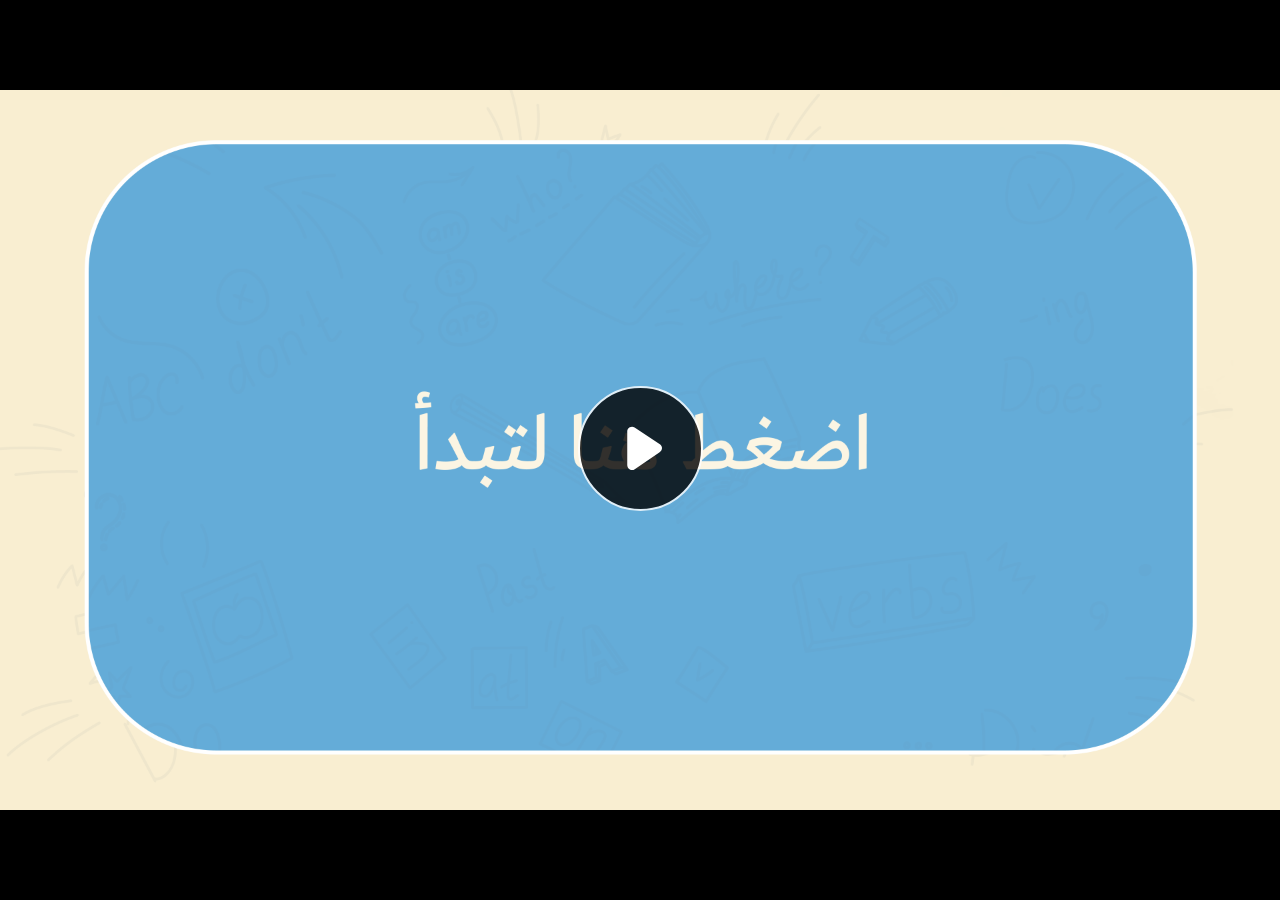
<file: index.html>
﻿<!doctype html>
<html lang="en-US">
<head>
  <meta charset="utf-8">
  <!-- Created using Storyline 360 - http://www.articulate.com  -->
  <!-- version: 3.77.30587.0 -->
  <title>EG.G6.AR.SEM1.UB.T3.S1.1.Q1</title>
  <meta http-equiv="x-ua-compatible" content="IE=edge"/>
  <meta name="viewport" content="width=device-width,initial-scale=1,user-scalable=no,shrink-to-fit=no,minimal-ui"/>
  <meta name="apple-mobile-web-app-capable" content="yes"/>
  <style>
    html, body { height: 100%; padding: 0; margin: 0 }
    #app { height: 100%; width: 100%; }
  </style>

  <script>
    window.DS = {};
    window.globals = {
      DATA_PATH_BASE: '',
      HAS_FRAME: true,
      HAS_SLIDE: true,

      lmsPresent: false,
      tinCanPresent: false,
      cmi5Present: false,
      aoSupport: false,
      scale: 'noscale',
      captureRc: false,
      browserSize: 'optimal',
      bgColor: '#282828',
      features: 'AccessibleVideo,ConnectionMessages,DropIn1,DropIn2,FullScreenToggle,LayerPresentAsDialog,MultipleQuizTracking,PlayerSpeedControl,StreamingVideo,UpdatedThemeEditor,UseAudioElement,VideoSync',
      themeName: 'unified',
      preloaderColor: '#FFFFFF',
      suppressAnalytics: false,
      productChannel: 'stable',
      publishSource: 'storyline',
      aid: 'aid|91157bde-8065-478c-9d48-2e928d1617b8',
      cid: '8e42dd60-97c5-4734-adf3-7c6296ce435e',
      playerVersion: '3.77.30587.0',
      publishTimestamp: '2023-11-20T16:47:20.7818711Z',
      maxIosVideoElements: 10,
      connectionSettings: { message: 'You%20are%20offline.%20Trying%20to%20reconnect...', useDarkTheme: false, mode: 'disabled' },

      
      parseParams: function(qs) {
        if (window.globals.parsedParams != null) {
          return window.globals.parsedParams;
        }
        qs = (qs || window.location.search.substr(1)).split('+').join(' ');
        var params = {},
            tokens,
            re = /[?&]?([^=]+)=([^&]*)/g;

        while (tokens = re.exec(qs)) {
          params[decodeURIComponent(tokens[1]).trim()] =
            decodeURIComponent(tokens[2]).trim();
        }
        window.globals.parsedParams = params;
        return params;
      }

    };
  </script>
  <script>
    var isIe11 = ('ActiveXObject' in window || window.MSBlobBuilder != null)
      && window.msCrypto != null && !window.ActiveXObject;
    if (isIe11) {
      window.globals.unsupportedBrowser = true;
      document.write(atob('[base64]'));
    }
  </script>
  
  <script>window.THREE = { };</script>
  
</head>
<body style="background: #282828" class="cs-HTML theme-unified">
  <!-- 360 -->
  <script>!function(){var e,i=/iPhone/i,o=/iPod/i,n=/iPad/i,t=/\biOS-universal(?:.+)Mac\b/i,r=/\bAndroid(?:.+)Mobile\b/i,a=/Android/i,d=/(?:SD4930UR|\bSilk(?:.+)Mobile\b)/i,p=/Silk/i,l=/Windows Phone/i,u=/\bWindows(?:.+)ARM\b/i,b=/BlackBerry/i,s=/BB10/i,c=/Opera Mini/i,f=/\b(CriOS|Chrome)(?:.+)Mobile/i,h=/Mobile(?:.+)Firefox\b/i,v=function(e){return void 0!==e&&"MacIntel"===e.platform&&"number"==typeof e.maxTouchPoints&&e.maxTouchPoints>1&&"undefined"==typeof MSStream};e=function(e){var m={userAgent:"",platform:"",maxTouchPoints:0};e||"undefined"==typeof navigator?"string"==typeof e?m.userAgent=e:e&&e.userAgent&&(m={userAgent:e.userAgent,platform:e.platform,maxTouchPoints:e.maxTouchPoints||0}):m={userAgent:navigator.userAgent,platform:navigator.platform,maxTouchPoints:navigator.maxTouchPoints||0};var g=m.userAgent,y=g.split("[FBAN");void 0!==y[1]&&(g=y[0]),void 0!==(y=g.split("Twitter"))[1]&&(g=y[0]);var A=function(e){return function(i){return i.test(e)}}(g),w={apple:{phone:A(i)&&!A(l),ipod:A(o),tablet:!A(i)&&(A(n)||v(m))&&!A(l),universal:A(t),device:(A(i)||A(o)||A(n)||A(t)||v(m))&&!A(l)},amazon:{phone:A(d),tablet:!A(d)&&A(p),device:A(d)||A(p)},android:{phone:!A(l)&&A(d)||!A(l)&&A(r),tablet:!A(l)&&!A(d)&&!A(r)&&(A(p)||A(a)),device:!A(l)&&(A(d)||A(p)||A(r)||A(a))||A(/\bokhttp\b/i)},windows:{phone:A(l),tablet:A(u),device:A(l)||A(u)},other:{blackberry:A(b),blackberry10:A(s),opera:A(c),firefox:A(h),chrome:A(f),device:A(b)||A(s)||A(c)||A(h)||A(f)},any:!1,phone:!1,tablet:!1};return w.any=w.apple.device||w.android.device||w.windows.device||w.other.device,w.phone=w.apple.phone||w.android.phone||w.windows.phone,w.tablet=w.apple.tablet||w.android.tablet||w.windows.tablet,w}(),"object"==typeof exports&&"undefined"!=typeof module?module.exports=e:"function"==typeof define&&define.amd?define((function(){return e})):this.isMobile=e}();
    window.isMobile.apple.tablet = window.isMobile.apple.tablet ||
      (navigator.platform === 'MacIntel' && navigator.maxTouchPoints > 1);
    window.isMobile.apple.device = window.isMobile.apple.device || window.isMobile.apple.tablet;
    window.isMobile.tablet = window.isMobile.tablet || window.isMobile.apple.tablet;
    window.isMobile.any = window.isMobile.any || window.isMobile.apple.tablet;
  </script>

  <div id="focus-sink" tabindex="-1"></div>

  <div id="preso"></div>
  <script>
    (function() {

      var classTypes = [ 'desktop', 'mobile', 'phone', 'tablet' ];

      var addDeviceClasses = function(prefix, testObj) {
        var curr, i;
        for (i = 0; i < classTypes.length; i++) {
          curr = classTypes[i];
          if (testObj[curr]) {
            document.body.classList.add(prefix + curr);
          }
        }
      };

      var params = window.globals.parseParams(),
          isDevicePreview = params.devicepreview === '1',
          isPhoneOverride = params.deviceType === 'phone' || (isDevicePreview && params.phone == '1'),
          isTabletOverride = (params.deviceType === 'tablet' || isDevicePreview) && !isPhoneOverride,
          isMobileOverride = isPhoneOverride || isTabletOverride;

      var deviceView = {
        desktop: !window.isMobile.any && !isMobileOverride,
        mobile: window.isMobile.any || isMobileOverride,
        phone: isPhoneOverride || (window.isMobile.phone && !isTabletOverride),
        tablet: isTabletOverride || window.isMobile.tablet
      };

      window.globals.deviceView = deviceView;
      window.isMobile.desktop = !window.isMobile.any;
      window.isMobile.mobile = window.isMobile.any;

      addDeviceClasses('view-', deviceView);

    })();
  </script>
  
  <script src='story_content/user.js' type=text/javascript></script>
  <div class="slide-loader"></div>

  <script>
    var doc = document, loader = doc.body.querySelector('.slide-loader'); [ 1, 2, 3 ].forEach(function(n) { var d = doc.createElement('div'); d.style.backgroundColor = window.globals.preloaderColor; d.classList.add('mobile-loader-dot'); d.classList.add('dot' + n); loader.appendChild(d); });
  </script>

  <div class="mobile-load-title-overlay" style="display: none">
    <div class="mobile-load-title">EG.G6.AR.SEM1.UB.T3.S1.1.Q1</div>
  </div>

  <div class="mobile-chrome-warning"></div>

  
<style>
  .warn-connection-dialog {
    display: none;
    background: transparent;
    pointer-events: none;
    position: fixed;
    left: 0;
    top: 0;
    width: 100%;
    height: 100%;
    z-index: 999;
  }

  .warn-connection-content {
    border-radius: 4px;
    background: white;
    border: 1px solid #E7E7E7;
    color: #333333;
    box-shadow: 0 2px 4px rgba(0, 0, 0, 0.25);
    transition: all 150ms ease-out;
    position: absolute;
    white-space: nowrap;
  }

  .view-phone.is-landscape .warn-connection-content {
    left: 23px;
    bottom: 23px;
  }

  .view-tablet.is-landscape .warn-connection-content {
    left: 50%;
    top: 20px;
    transform: translateX(-50%);
  }

  .is-portrait .warn-connection-content {
    transform: translate(-50%, calc(-100% - 15px));
  }

  .warn-connection-content p {
    display: inline-block;
    margin: 0 8px 0 0;
    line-height: 33px;
    font-size: 11px;
  }

  .warn-connection-content svg {
    position: relative;
    vertical-align: middle;
    margin: 0 2px 2px 8px;
  }

  .view-desktop .warn-connection-content {
    left: 1.5em;
    bottom: 1.5em;
  }

  .view-desktop .warn-connection-content p {
    font-size: 1.1em;
  }

  .is-offline .warn-connection-dialog {
    display: block;
  }

  .is-offline .cs-panel * {
    pointer-events: none !important;
  }

  .is-offline .cs-panel {
    pointer-events: all !important;
  }

  .is-offline #nav-controls * {
    pointer-events: none !important;
  }

  .is-offline #nav-controls {
    pointer-events: all !important;
  }
</style>

<div class="warn-connection-dialog">
  <div class="warn-connection-content">
    <svg width="17" height="15" viewBox="0 0 17 15" xmlns="http://www.w3.org/2000/svg">
      <path fill="#8F0000" stroke="white" d="M16.07,12.98 L15.88,12.23 L9.51,1.21 C8.97,0.26,7.6,0.26,7.06,1.21 L0.69,12.23 C0.15,13.16,0.81,14.36,1.91,14.36 H14.65 C15.47,14.36,16.05,13.7,16.07,12.98 Z"/>
      <path fill="white" stroke="white" d="M8.58,5.5 C8.35,5.28,8.5,5.35,8.21,5.32 C8.09,5.35,7.97,5.49,7.96,5.67 C7.97,5.79,7.98,5.92,7.98,6.04 L7.98,6.04 C7.99,6.17,8,6.31,8.01,6.43 L8.01,6.44 C8.03,6.92,8.06,7.41,8.09,7.9 L8.09,7.9 C8.12,8.39,8.14,8.88,8.17,9.37 C8.17,9.39,8.18,9.42,8.2,9.44 C8.23,9.46,8.25,9.47,8.28,9.47 C8.31,9.47,8.34,9.46,8.35,9.44 C8.37,9.43,8.38,9.4,8.39,9.35 L8.39,9.34 C8.39,9.24,8.4,9.15,8.4,9.05 L8.4,9.05 C8.41,8.96,8.41,8.86,8.42,8.75 C8.43,8.44,8.45,8.12,8.47,7.81 L8.47,7.81 C8.49,7.49,8.51,7.18,8.53,6.87 C8.55,6.46,8.56,6.05,8.59,5.64 L8.6,5.62 C8.6,5.57,8.59,5.53,8.58,5.5 L8.21,5.32 Z"/>
      <circle fill="white" stroke="white" cx="8.3" cy="11.35" r="0.3"/>
    </svg>
    <p>You are offline. Trying to reconnect...</p>
  </div>
</div>

<script>
  (function() {
    window.DS.connection = {
      warningShown: false,
      assets: {},
      loadingAssetGroup: false,
      retryDelay: 500
    };

    var connectionSettings = window.globals.connectionSettings || {};

    // The `window.globals.features` variable must be set in `webpack.dev.config` when testing locally - it is not enough
    // to have it in the data - but it must be set there as well.
    var useConnectionMessages = window.AbortController != null &&
      window.location.protocol != 'file:' &&
      window.globals.features.indexOf('ConnectionMessages') != -1 &&
      connectionSettings.mode === 'normal';

    window.DS.connection.useConnectionMessages = useConnectionMessages

    var assetCount = 0;
    var checkLoadedId;


    if (useConnectionMessages && connectionSettings != null) {
      var contentEl = document.querySelector('.warn-connection-content');
      var messageEl = contentEl.querySelector('p')

      if (connectionSettings.useDarkTheme) {
        contentEl.style.borderColor = '#BABBBA';
        contentEl.style.backgroundColor = '#282828';
        contentEl.style.color = '#FFFFFF';
      }

      if (connectionSettings.message != null) {
        messageEl.textContent = window.decodeURIComponent(connectionSettings.message);
      }
    }

    function checkAssetsReady() {
      for (var i in DS.connection.assets) {
        if (!DS.connection.assets[i].success) {
          return false;
        }
      }
      return true;
    }

    function stopAssetGroup() {
      if (!useConnectionMessages) { return; }

      assetCount = 0;

      DS.connection.oldAssetGroup = DS.connection.assets;
      DS.connection.assets = {};
      DS.connection.loadingAssetGroup = false;
      clearInterval(checkLoadedId);
    }

    function startAssetGroup() {
      if (!useConnectionMessages) { return; }
      var ticks = 0;
      clearInterval(checkLoadedId);
      checkLoadedId = setInterval(function() {
        var loaded = 0;
        if (assetCount === 0 && loaded === 0) {
          clearInterval(checkLoadedId);
          return;
        }

        for (var i in DS.connection.assets) {
          if (DS.connection.assets[i].success) {
            loaded++;
          }
        }

        if (assetCount === loaded && checkAssetsReady()) {
          for (var i in DS.connection.assets) {
            if (DS.connection.assets[i].action) {
              DS.connection.assets[i].action();
            }
          }
          hideWarning();
          stopAssetGroup();
        }
      }, 100)
    }

    function requiredAsset(url, action, retry, type) {
      if (!useConnectionMessages) { return; }
      if (DS.connection.assets[url]) { return; }

      DS.connection.assets[url] = {
        success: false, action: action, retry: retry, type: type
      };
      assetCount = Object.keys(DS.connection.assets).length;
      if (!DS.connection.loadingAssetGroup) {
        startAssetGroup();
      }
      DS.connection.loadingAssetGroup = true;
    }

    function assetLoaded(url) {
      if (!useConnectionMessages) { return; }
      if (DS.connection.assets[url]) {
        DS.connection.assets[url].success = true;
      }
    }

    function assetFailed(url) {
      if (!useConnectionMessages) { return; }
      if (!DS.connection.assets[url]) {
        if (/\.js$/.test(url) && url.indexOf('transcripts') === -1) {
          setTimeout(function() {
            if (DS.connection.lastSlideLoaded != null) {
              DS.connection.lastSlideLoaded();
            }
          }, DS.connection.retryDelay);
        }
        return;
      }
      if (!DS.connection.warningShown) { showWarning(); }
      if (DS.connection.assets[url].retry) {
        setTimeout(function() {
          if (!DS.connection.assets[url].success) {
            DS.connection.assets[url].retry()
          }
        }, DS.connection.retryDelay);
      }
    }

    function hideWarning() {
      document.body.classList.remove('is-offline');
      DS.connection.warningShown = false;
    }
    DS.connection.hideWarning = hideWarning

    function showWarning(btn) {
      document.body.classList.add('is-offline')
      DS.connection.warningShown = true;
      updateWarningPosition();
    }

    function updateWarningPosition() {
      if (!DS.connection.warningShown) {
        return;
      }

      var isPortrait = document.body.classList.contains('is-portrait');
      var warningEl = document.querySelector('.warn-connection-content');

      if (isPortrait) {
        var slide = document.querySelector('.primary-slide');
        var slideRect = slide.getBoundingClientRect();

        warningEl.style.top = `${slideRect.top}px`
        warningEl.style.left = `${slideRect.left + slideRect.width / 2}px`
      } else {
        warningEl.style.top = null;
        warningEl.style.left = null;
      }

      window.requestAnimationFrame(updateWarningPosition);
    }

    // these will all be noops if the feature flag isn't set in
    // the data and `window.globals.features`
    DS.connection.requiredAsset = requiredAsset;
    DS.connection.assetLoaded = assetLoaded;
    DS.connection.assetFailed = assetFailed;
    DS.connection.stopAssetGroup = stopAssetGroup;
    DS.connection.startAssetGroup = startAssetGroup;
  })();
</script>


  <script>
    
    if (window.autoSpider && window.vInterfaceObject) {
      document.querySelector('.mobile-load-title-overlay').style.display = 'none';
    }
  </script>

  

  <link rel="stylesheet" href="html5/data/css/output.min.css" data-noprefix/>
</body>
<script src="html5/lib/scripts/bootstrapper.min.js"></script>
</html>
</file>
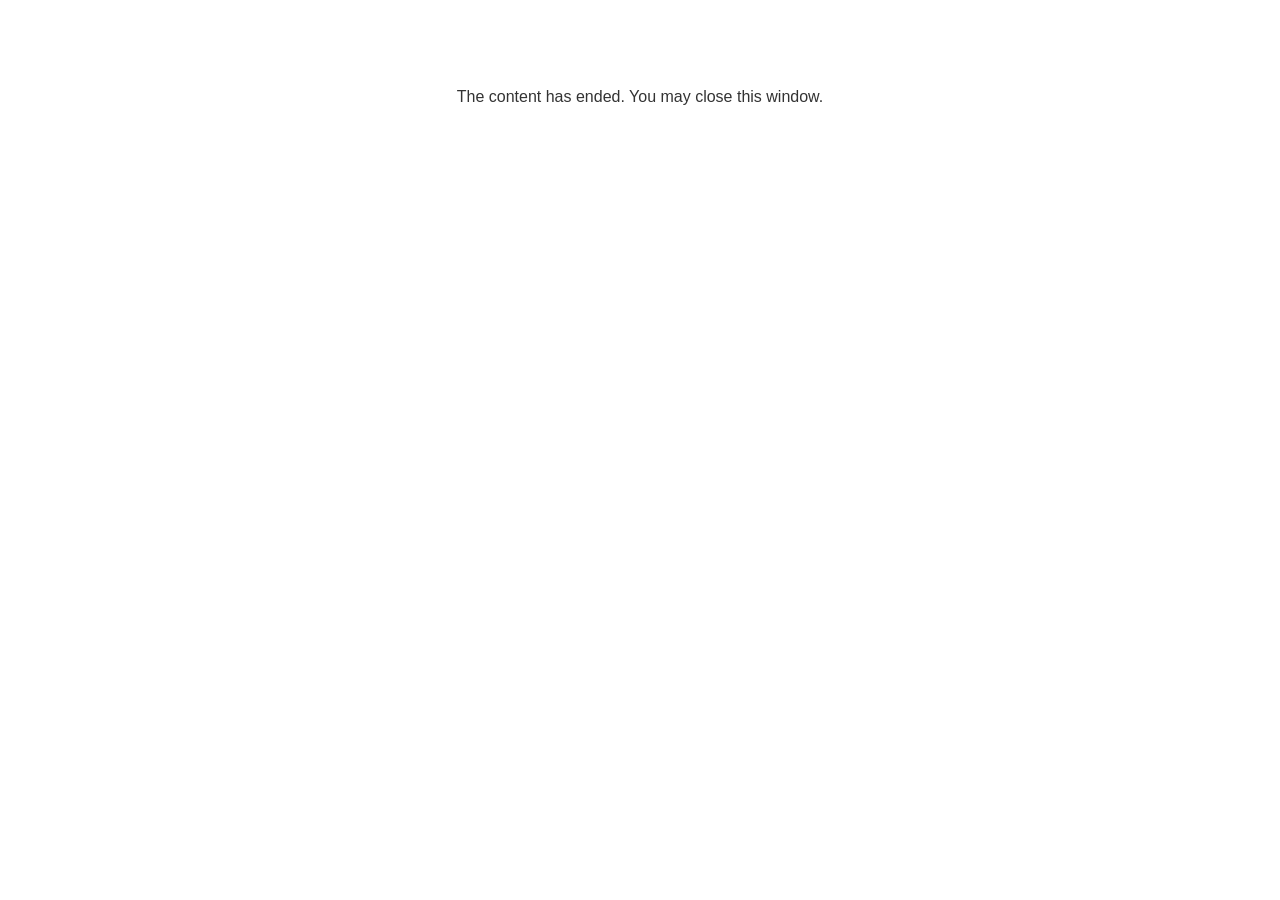
<file: lms/goodbye.html>
<!doctype html>
<html>
<body style="background-color: #ffffff;">

<p role="alert" style="color: #333333;font-family: Lato, articulate, tahoma, arial;font-size: medium;text-align: center;">
<br><br><br><br>
The content has ended. You may close this window.
</p>

</body>
</html>
</file>
<file: html5/data/css/output.min.css>
@font-face {
  font-family: 'LatoBold Charset1_ Bold48D315F4';
  src: url('[data-uri]');
  font-style: normal;
  font-weight: normal;
}
@font-face {
  font-family: 'Lato Charset1_ 6S5PjzXWC3956BC9';
  src: url('[data-uri]');
  font-style: normal;
  font-weight: normal;
}
@font-face {
  font-family: 'Dubai Medium Charset1_ 02DA54A9';
  src: url('[data-uri]');
  font-style: normal;
  font-weight: normal;
}
@font-face {
  font-family: 'DubaiBold Charset1_Bold8E177E0A';
  src: url('[data-uri]');
  font-style: normal;
  font-weight: normal;
}
@font-face {
  font-family: 'Dubai Charset1_ 5lUNVLrA2DBD2A7';
  src: url('[data-uri]');
  font-style: normal;
  font-weight: normal;
}
@font-face {
  font-family: 'Dubai Medium Charset0_v389EBE1D';
  src: url('[data-uri]');
  font-style: normal;
  font-weight: normal;
}
@font-face {
  font-family: 'Dubai Charset0_v8wz5Y8k741D6E07';
  src: url('[data-uri]');
  font-style: normal;
  font-weight: normal;
}
@font-face {
  font-family: 'DubaiBold Charset0_BoldD2773439';
  src: url('[data-uri]');
  font-style: normal;
  font-weight: normal;
}
.cs-HTML {
  background: rgba(40, 40, 40, 1);
}
.cs-npnxnanbnsnfns00001100101 .cs-infopanel  {
  box-shadow: 0 1px 0 rgba(0, 0, 0, 0);
  background: rgba(255, 255, 255, 1);
}
.cs-npnxnanbnsnfns00001100101 .cs-infopanel .cs-link {
  color: rgba(186, 187, 186, 1);
}
.cs-npnxnanbnsnfns00001100101 .cs-infopanel .cs-link:hover {
  color: rgba(255, 255, 255, 1);
}
.cs-npnxnanbnsnfns00001100101 .cs-infopanel .cs-name {
  color: rgba(68, 68, 68, 1);
}
.cs-npnxnanbnsnfns00001100101 .cs-infopanel .cs-title {
  color: rgba(153, 153, 153, 1);
}
.cs-npnxnanbnsnfns00001100101 .cs-infopanelpopup  {
  box-shadow: 0 1px 0 rgba(0, 0, 0, 0);
  background: rgba(0, 0, 0, 0);
}
.cs-npnxnanbnsnfns00001100101 .cs-infopanelpopup .cs-link {
  color: rgba(255, 0, 0, 1);
}
.cs-npnxnanbnsnfns00001100101 .cs-infopanelpopup .cs-link:hover {
  color: rgba(255, 255, 255, 1);
}
.cs-npnxnanbnsnfns00001100101 .cs-infopanelpopup .cs-name {
  color: rgba(255, 255, 255, 1);
}
.cs-npnxnanbnsnfns00001100101 .cs-infopanelpopup .cs-bio {
  color: rgba(186, 187, 186, 1);
}
.cs-npnxnanbnsnfns00001100101 .cs-timer  {
  color: rgba(186, 187, 186, 1);
}
.cs-npnxnanbnsnfns00001100101 .cs-duration stop:first-child {
  stop-color: rgba(60, 60, 60, 1);
}
.cs-npnxnanbnsnfns00001100101 .cs-duration stop:last-child {
  stop-color: rgba(60, 60, 60, 1);
}
.cs-npnxnanbnsnfns00001100101 .cs-elapsed stop:first-child {
  stop-color: rgba(254, 227, 71, 1);
}
.cs-npnxnanbnsnfns00001100101 .cs-elapsed stop:last-child {
  stop-color: rgba(254, 227, 71, 1);
}
.cs-npnxnanbnsnfns00001100101 .cs-timer .cs-pie .cs-innerstroke {
  stroke: rgba(199, 199, 199, 1);
}
.cs-npnxnanbnsnfns00001100101 .cs-timer .cs-pie .cs-innerborder {
  stroke: rgba(255, 255, 255, 1);
}
.cs-npnxnanbnsnfns00001100101 .cs-window  {
  box-shadow: 0 8px 5px rgba(0, 0, 0, 0.2);
  border-color: rgba(49, 99, 0, 0);
  background: rgba(33, 33, 33, 1);
  color: rgba(248, 248, 248, 1);
}
.cs-npnxnanbnsnfns00001100101 .cs-window .cs-diva {
  border-color: rgba(78, 78, 78, 1);
}
.cs-npnxnanbnsnfns00001100101 .cs-window .cs-divb {
  border-color: rgba(78, 78, 78, 0);
}
.cs-npnxnanbnsnfns00001100101 .cs-editor .cs-editor-slide {
  color: rgba(226, 226, 226, 1);
}
.cs-npnxnanbnsnfns00001100101 .cs-editor .cs-editor-html {
  color: rgba(186, 187, 186, 1);
}
.cs-npnxnanbnsnfns00001100101 .cs-editor .cs-editor-button {
  text-shadow: 0 1px 0 rgba(0, 0, 0, 0);
  color: rgba(255, 255, 255, 1);
  border-color: rgba(211, 211, 211, 1);
  background: rgba(34, 34, 34, 1);
}
.cs-npnxnanbnsnfns00001100101 .cs-editor .cs-editor-button:hover {
  background: rgba(68, 68, 68, 1);
}
.cs-npnxnanbnsnfns00001100101 .cs-editor .cs-editor-button:active {
  background: rgba(68, 68, 68, 1);
}
.cs-npnxnanbnsnfns00001100101 .cs-listitem  {
  color: rgba(186, 187, 186, 1);
  border-color: none;
  border: 1px solid transparent;
}
.cs-npnxnanbnsnfns00001100101 .cs-listitem:hover {
  background: rgba(255, 255, 255, 0.06);
  border-color: rgba(108, 108, 108, 1) !important;
  border-width: 1px;
  border-radius: 2px;
  border-style: solid;
  box-sizing: border-box;
}
.cs-npnxnanbnsnfns00001100101 .cs-listitem.hover {
  background: rgba(255, 255, 255, 0.06);
  border-color: rgba(108, 108, 108, 1) !important;
  border-width: 1px;
  border-radius: 2px;
  border-style: solid;
  box-sizing: border-box;
}
.cs-npnxnanbnsnfns00001100101 .cs-glossary  {
  color: rgba(186, 187, 186, 1);
}
.cs-npnxnanbnsnfns00001100101 .cs-glossary .cs-scrolling-panel {
  background: rgba(0, 0, 0, 0);
}
.cs-npnxnanbnsnfns00001100101 .cs-glossary .cs-term.cs-selected .cs-choice-list-trigger {
  color: rgba(255, 255, 255, 1);
  background: rgba(255, 255, 255, 1);
}
.cs-npnxnanbnsnfns00001100101 .cs-glossary .cs-term.cs-selected .cs-choice-list-trigger:focus {
  color: rgba(255, 255, 255, 1);
  background: rgba(255, 255, 255, 1);
}
.cs-npnxnanbnsnfns00001100101 .cs-glossary .cs-term:hover .cs-choice-list-trigger {
  background: rgba(186, 187, 186, 1);
}
.cs-npnxnanbnsnfns00001100101 .cs-glossary .cs-term.hover .cs-choice-list-trigger {
  background: rgba(186, 187, 186, 1);
}
.cs-npnxnanbnsnfns00001100101 .cs-glossary .cs-term .cs-choice-list-trigger:focus {
  background: rgba(186, 187, 186, 1);
}
.cs-npnxnanbnsnfns00001100101 .cs-glossary .cs-diva {
  border-color: rgba(0, 0, 0, 0);
}
.cs-npnxnanbnsnfns00001100101 .cs-glossary .cs-divb {
  border-color: rgba(0, 0, 0, 0);
}
.cs-npnxnanbnsnfns00001100101 .cs-glossary .cs-divc {
  border-color: rgba(0, 0, 0, 0);
}
.cs-npnxnanbnsnfns00001100101 .cs-glossary .cs-heading {
  color: rgba(248, 248, 248, 1);
  font-weight: 700;
}
.note-content p span {
  color: rgba(186, 187, 186, 1);
  line-height: 1.4em;
  font-size: 103.769%;
}
.cs-npnxnanbnsnfns00001100101 .cs-resource .cs-separator {
  border-color: rgba(0, 0, 0, 0);
}
.cs-npnxnanbnsnfns00001100101 .cs-outline  {
  color: rgba(45, 45, 45, 1);
}
.cs-npnxnanbnsnfns00001100101 .cs-outline .cs-diva {
  border-color: rgba(0, 0, 0, 0);
}
.cs-npnxnanbnsnfns00001100101 .cs-outline .cs-divb {
  border-color: rgba(0, 0, 0, 0);
}
.cs-npnxnanbnsnfns00001100101 .cs-outline .cs-divc {
  border-color: rgba(0, 0, 0, 0);
}
.cs-npnxnanbnsnfns00001100101 .cs-outline .cs-search-filter:hover {
  color: rgba(0, 0, 0, 0);
}
.cs-npnxnanbnsnfns00001100101 .cs-outline .cs-search-filter.hover {
  color: rgba(0, 0, 0, 0);
}
.cs-npnxnanbnsnfns00001100101 .cs-transcript  {
  color: rgba(255, 255, 255, 1);
}
.cs-npnxnanbnsnfns00001100101 .cs-transcript .cs-div {
  border-color: rgba(0, 0, 0, 0);
}
.cs-npnxnanbnsnfns00001100101 .cs-tabs:not(.topmenu-item) {
  color: rgba(248, 248, 248, 1);
}
.cs-npnxnanbnsnfns00001100101 .cs-tabs .cs-inner-button:not(.topmenu-item) {
  text-shadow: 0 1px 0 rgba(0, 0, 0, 0);
}
.cs-npnxnanbnsnfns00001100101 .cs-tabs:hover:not(.topmenu-item) {
  color: rgba(248, 248, 248, 1);
}
.cs-npnxnanbnsnfns00001100101 .cs-tabs.cs-selected {
  background: rgba(0, 0, 0, 0);
  color: rgba(248, 248, 248, 1);
}
.cs-npnxnanbnsnfns00001100101 .cs-seekcontrol  {
  background: rgba(0, 0, 0, 0);
  border-color: rgba(0, 0, 0, 0);
}
.cs-npnxnanbnsnfns00001100101 .cs-seekcontrol .cs-button:hover .cs-icon {
  fill: rgba(255, 255, 255, 1);
}
.cs-npnxnanbnsnfns00001100101 .cs-seekcontrol .cs-button.hover .cs-icon {
  fill: rgba(255, 255, 255, 1);
}
.cs-npnxnanbnsnfns00001100101 .cs-seekcontrol .cs-button .cs-icon-shadow {
  fill: rgba(0, 0, 0, 0);
}
.cs-npnxnanbnsnfns00001100101 .cs-seekcontrol .cs-button .cs-icon {
  fill: rgba(180, 180, 180, 1);
}
.cs-npnxnanbnsnfns00001100101 .cs-seekcontrol .cs-seek .cs-fill {
  background: rgba(255, 255, 255, 0.6);
}
.cs-npnxnanbnsnfns00001100101 .cs-seekcontrol .cs-seek {
  background: rgba(108, 108, 108, 1);
  border-color: rgba(0, 0, 0, 0);
}
.cs-npnxnanbnsnfns00001100101 .cs-searchinput .cs-input {
  color: rgba(186, 187, 186, 1);
  border-color: rgba(0, 0, 0, 0);
  background: rgba(255, 255, 255, 0.06);
}
.cs-npnxnanbnsnfns00001100101 .cs-searchinput .cs-input:focus {
  color: rgba(248, 248, 248, 1);
  background: rgba(41, 41, 41, 1);
}
.cs-npnxnanbnsnfns00001100101 .cs-searchinput .cs-input:hover {
  box-shadow: inset 0 0 1px 0 rgba(69, 126, 19, 0);
}
.cs-npnxnanbnsnfns00001100101 .cs-searchinput .cs-input.hover {
  box-shadow: inset 0 0 1px 0 rgba(69, 126, 19, 0);
}
.cs-npnxnanbnsnfns00001100101 .cs-searchinput .cs-button .cs-icon {
  fill: rgba(186, 187, 186, 1);
}
.cs-npnxnanbnsnfns00001100101 .cs-searchinput .cs-button:hover {
  fill: rgba(63, 133, 0, 1);
}
.cs-npnxnanbnsnfns00001100101 .cs-searchinput .cs-button.hover {
  fill: rgba(63, 133, 0, 1);
}
.cs-npnxnanbnsnfns00001100101 .cs-menu  {
  box-shadow: 0 1px 0 rgba(0, 0, 0, 0);
  background: rgba(33, 33, 33, 1);
}
.cs-npnxnanbnsnfns00001100101 .cs-topmenu-item.active .cs-tab {
  background: rgba(33, 33, 33, 1);
}
.cs-npnxnanbnsnfns00001100101 .cs-logo  {
  box-shadow: 0 1px 0 rgba(37, 75, 0, 1);
  background: rgba(255, 255, 255, 0);
}
.cs-npnxnanbnsnfns00001100101 .cs-checkbox  {
  color: rgba(255, 255, 255, 1);
}
.cs-npnxnanbnsnfns00001100101 .cs-checkbox:hover {
  border-color: rgba(175, 221, 130, 1);
}
.cs-npnxnanbnsnfns00001100101 .cs-checkbox.hover {
  border-color: rgba(175, 221, 130, 1);
}
.cs-npnxnanbnsnfns00001100101 .cs-checkbox .cs-box {
  color: rgba(255, 255, 255, 1);
  border-color: rgba(42, 83, 0, 1);
}
.cs-npnxnanbnsnfns00001100101 .cs-checkbox .cs-box:checked::after {
  color: rgba(43, 196, 0, 1);
}
.cs-npnxnanbnsnfns00001100101 .cs-button  {
  text-shadow: 0 1px 0 rgba(0, 0, 0, 0);
  color: rgba(186, 187, 186, 1);
  border-color: rgba(0, 0, 0, 0);
  background: rgba(0, 0, 0, 0);
  box-shadow: 0 1px 0 rgba(0, 0, 0, 0);
}
.cs-npnxnanbnsnfns00001100101 .cs-button .cs-icon {
  fill: rgba(186, 187, 186, 1);
}
.cs-npnxnanbnsnfns00001100101 .cs-button .cs-icon-shadow {
  fill: rgba(0, 0, 0, 0);
}
.cs-npnxnanbnsnfns00001100101 .cs-button:hover {
  background: rgba(248, 248, 248, 1);
}
.cs-npnxnanbnsnfns00001100101 .cs-button.hover {
  background: rgba(248, 248, 248, 1);
}
.cs-npnxnanbnsnfns00001100101 .cs-button:active {
  background: rgba(0, 0, 0, 0);
}
.cs-npnxnanbnsnfns00001100101 .cs-button.cs-disabled:hover {
  background: rgba(0, 0, 0, 0);
}
.cs-npnxnanbnsnfns00001100101 .cs-button.cs-disabled.hover {
  background: rgba(0, 0, 0, 0);
}
.cs-npnxnanbnsnfns00001100101 .cs-button.cs-disabled:active {
  background: rgba(0, 0, 0, 0);
}
.cs-npnxnanbnsnfns00001100101 .cs-button.cs-volume:hover {
  background: rgba(0, 0, 0, 0);
}
.cs-npnxnanbnsnfns00001100101 .cs-button.cs-volume.hover {
  background: rgba(0, 0, 0, 0);
}
.cs-npnxnanbnsnfns00001100101 .cs-button.cs-volume:active {
  background: rgba(0, 0, 0, 0);
}
.cs-npnxnanbnsnfns00001100101.cs-base  {
  color: rgba(186, 187, 186, 1);
  border-color: rgba(40, 40, 40, 1);
  background: rgba(40, 40, 40, 1);
}
.cs-npnxnanbnsnfns00001100101.cs-base .cs-separator .cs-diva {
  background: rgba(69, 69, 69, 1);
}
.cs-npnxnanbnsnfns00001100101.cs-base .cs-separator .cs-divb {
  background: rgba(0, 0, 0, 0);
}
.cs-npnxnanbnsnfns00001100101.cs-base .cs-topmenu-item.active .cs-tab {
  border-color: rgba(69, 69, 69, 1);
}
.cs-npnxnanbnsnfns00001100101.cs-base .cs-topmenu-item.active .cs-panel {
  border-color: rgba(69, 69, 69, 1);
}
.cs-npnxnanbnsnfns00001100101.cs-base .cs-left {
  background: rgba(33, 33, 33, 1);
}
.cs-npnxnanbnsnfns00001100101.cs-base .cs-area-primary .cs-slide-container {
  background: rgba(40, 40, 40, 1);
}
.cs-npnxnanbnsnfns00001100101.cs-base.cs-custom-theme .cs-brandhighlight-bg {
  background: rgba(79, 189, 244, 1) !important;
}
.cs-npnxnanbnsnfns00001100101.cs-base.cs-custom-theme .cs-brandhighlight-secondary-bg {
  background: rgba(255, 255, 255, 1) !important;
}
.cs-npnxnanbnsnfns00001100101.cs-base.cs-custom-theme .cs-brandhighlight-border {
  border-color: rgba(79, 189, 244, 1) !important;
}
.cs-npnxnanbnsnfns00001100101.cs-base.cs-custom-theme .cs-brandhighlight-text {
  color: rgba(79, 189, 244, 1) !important;
}
.cs-npnxnanbnsnfns00001100101.cs-base.cs-custom-theme .cs-brandhighlight-fill {
  fill: rgba(79, 189, 244, 1) !important;
}
.cs-npnxnanbnsnfns00001100101.cs-base.cs-custom-theme .cs-listitem.cs-selected {
  background-color: rgba(255, 255, 255, 0.06) !important;
}
.cs-npnxnanbnsnfns00001100101 .cs-volume::-moz-range-thumb {
  border-color: rgba(43, 85, 0, 1);
  box-shadow: inset 0 0 1px 0 rgba(43, 85, 0, 1);
  background: rgba(255, 255, 255, 1);
}
.cs-npnxnanbnsnfns00001100101 .cs-volume::-ms-thumb {
  border-color: rgba(43, 85, 0, 1);
  box-shadow: inset 0 0 1px 0 rgba(43, 85, 0, 1);
  background: rgba(255, 255, 255, 1);
}
.cs-npnxnanbnsnfns00001100101 .cs-volume::-webkit-slider-thumb {
  border-color: rgba(43, 85, 0, 1);
  box-shadow: inset 0 0 1px 0 rgba(43, 85, 0, 1);
  background: rgba(255, 255, 255, 1);
}
.cs-npnxnanbnsnfns00001100101 .cs-volume::-moz-range-track {
  border-color: rgba(66, 140, 1, 1);
  background: rgba(108, 108, 108, 1);
}
.cs-npnxnanbnsnfns00001100101 .cs-volume::-ms-track {
  border-color: rgba(66, 140, 1, 1);
  background: rgba(108, 108, 108, 1);
}
.cs-npnxnanbnsnfns00001100101 .cs-volume::-webkit-slider-runnable-track {
  border-color: rgba(66, 140, 1, 1);
  background: rgba(108, 108, 108, 1);
}
body.show-focus .tab-focus-box {
  box-shadow: 0 0 0 1px rgba(255, 255, 0, 1), 0 0 0 3px rgba(0, 32, 96, 1), 0 0 5px 5px rgba(255, 255, 0, 1);
  border-color: transparent;
  outline: 2px transparent solid;
}
.skipnav {
  box-shadow: 0 0 0 1px rgba(255, 255, 0, 1), 0 0 0 3px rgba(0, 32, 96, 1), 0 0 5px 5px rgba(255, 255, 0, 1);
  border-color: transparent;
  outline: 2px transparent solid;
}
.cs-npnxnanbnsnfns00001100101 .cs-listitem:hover {
  color: none;
}
.cs-npnxnanbnsnfns00001100101 .cs-listitem.hover {
  color: none;
}
.cs-npnxnanbnsnfns00001100101 .cs-listitem.cs-viewed {
  color: #BABBBA;
}
.cs-npnxnanbnsnfns00001100101 .cs-listitem {
  color: #BABBBA;
}
.cs-npnxnanbnsnfns00001100101 .cs-listitem:hover .cs-icon-carrot * {
  fill: none;
}
.cs-npnxnanbnsnfns00001100101 .cs-listitem.hover .cs-icon-carrot * {
  fill: none;
}
.cs-npnxnanbnsnfns00001100101 .cs-listitem .cs-icon-carrot {
  color: none;
  top: calc(3px);
}
.cs-npnxnanbnsnfns00001100101 .cs-listitem .cs-icon-carrot .cs-shadow {
  color: #F8F8F8;
}
.cs-npnxnanbnsnfns00001100101 .item-collapsible .is-scene {
  color: #F8F8F8 !important;
  font-weight: 700;
}
.cs-npnxnanbnsnfns00001100101 .is-scene .cs-icon-carrot * {
  color: #F8F8F8 !important;
  font-weight: 700;
}
.cs-npnxnanbnsnfns00001100101 .is-scene:not(.outline-links-collapse) > a {
  color: #F8F8F8;
}
.cs-npnxnanbnsnfns00001100101 .is-scene:not(.outline-links-collapse) .cs-icon-carrot * {
  fill: none !important;
  color: #F8F8F8 !important;
}
.cs-npnxnanbnsnfns00001100101 .tabs, .cs-npnxnanbnsnfns00001100101 .cs-logo {
  border-bottom: 1px solid rgba(108, 108, 108, 1);
}
.cs-npnxnanbnsnfns00001100101 .area-secondary-wrapper:after {
  background-image: url('[data-uri]');
  background-size: 100%;
}
.cs-npnxnanbnsnfns00001100101 .panel-footer {
  background: #212121;
}
.cs-npnxnanbnsnfns00001100101 #outline-search {
  background: rgba(255, 255, 255, 0.06);
  border-color: rgba(108, 108, 108, 1);
  border-width: 1px;
  border-style: solid;
}
.cs-npnxnanbnsnfns00001100101 .topmenu-panel #outline-search {
  background: #545454;
}
.cs-npnxnanbnsnfns00001100101 .search-icon circle, .cs-npnxnanbnsnfns00001100101 .search-icon path {
  stroke: #BABBBA;
}
.cs-npnxnanbnsnfns00001100101 #outline-search input[type   =search] {
  color: #F8F8F8;
}
.cs-npnxnanbnsnfns00001100101 #outline-search ::-webkit-input-placeholder {
  color: #BABBBA !important;
}
.cs-npnxnanbnsnfns00001100101 #outline-search :-ms-input-placeholder {
  color: #BABBBA !important;
}
.cs-npnxnanbnsnfns00001100101 #outline-search ::-moz-placeholder {
  color: #BABBBA !important;
  opacity: 1;
}
.cs-npnxnanbnsnfns00001100101 .cs-topmenu-item.active, body:not(.is-touchable-tablet) .cs-npnxnanbnsnfns00001100101 .cs-topmenu-item:hover {
  color: #F8F8F8;
}
.cs-npnxnanbnsnfns00001100101 .cs-topmenu-item.button-tapped {
  color: #F8F8F8;
}
.cs-npnxnanbnsnfns00001100101 .cs-topmenu-item.active .cs-tab, .cs-npnxnanbnsnfns00001100101 .cs-topmenu-item .cs-tab {
  background: transparent !important;
  border: none !important;
}
.cs-npnxnanbnsnfns00001100101 .top-tabs-drop-icon div {
  background: #BABBBA;
}
.cs-npnxnanbnsnfns00001100101 .cs-panel.topmenu-panel .panel-content, .cs-npnxnanbnsnfns00001100101 .top-tabs-drop {
  background: #212121;
}
.cs-npnxnanbnsnfns00001100101 .cs-topmenu-item.active .cs-panel {
  background: #212121;
}
.cs-npnxnanbnsnfns00001100101 .cs-menu.topmenu-panel, .cs-npnxnanbnsnfns00001100101 .top-tabs-drop {
  border: 1px solid rgba(69, 69, 69, 1) !important;
  border-radius: 3px;
}
.cs-npnxnanbnsnfns00001100101 .resources .resources-list a:hover {
  background: rgba(255, 255, 255, 0.06);
}
body:not(.is-touchable-tablet) .cs-npnxnanbnsnfns00001100101 .resources .resources-list a:hover {
  background: rgba(255, 255, 255, 0.06);
}
.cs-npnxnanbnsnfns00001100101 .resources .resources-list a.hover {
  background: rgba(255, 255, 255, 0.06);
}
body:not(.is-touchable-tablet) .cs-npnxnanbnsnfns00001100101 .resources .resources-list a.hover {
  background: rgba(255, 255, 255, 0.06);
}
.cs-npnxnanbnsnfns00001100101 .resources .resources-list a.button-tapped {
  background: rgba(255, 255, 255, 0.06);
}
.cs-npnxnanbnsnfns00001100101 .cs-icon path, .cs-npnxnanbnsnfns00001100101 .cs-icon rect, .cs-npnxnanbnsnfns00001100101 .cs-icon polygon, .cs-npnxnanbnsnfns00001100101 .menu-icon-wrapper.menu-icon-wrapper-hover path {
  fill: #BABBBA;
}
.cs-npnxnanbnsnfns00001100101 .cs-icon .icon-stroke-only {
  fill: none !important;
  stroke: #BABBBA !important;
}
body:not(.is-touchable-tablet) .cs-npnxnanbnsnfns00001100101 .cs-button:hover .cs-icon path, body:not(.is-touchable-tablet) .cs-npnxnanbnsnfns00001100101 .cs-button:hover .cs-icon rect, body:not(.is-touchable-tablet) .cs-npnxnanbnsnfns00001100101 .cs-button:hover .cs-icon polygon {
  fill: #F8F8F8;
}
body:not(.is-touchable-tablet) .cs-npnxnanbnsnfns00001100101 .cs-tabs:hover .search-icon circle, body:not(.is-touchable-tablet) .cs-npnxnanbnsnfns00001100101 .cs-tabs:hover .search-icon path {
  stroke: #F8F8F8;
}
.cs-npnxnanbnsnfns00001100101 .cs-button.button-tapped .cs-icon path, .cs-npnxnanbnsnfns00001100101 .cs-button.button-tapped .cs-icon rect, .cs-npnxnanbnsnfns00001100101 .cs-button.button-tapped .cs-icon polygon {
  fill: #F8F8F8;
}
body:not(.is-touchable-tablet) .cs-npnxnanbnsnfns00001100101 .cs-button:hover .cs-icon .icon-stroke-only {
  fill: none !important;
  stroke: #F8F8F8 !important;
}
.cs-npnxnanbnsnfns00001100101 .cs-button:button-tapped .cs-icon .icon-stroke-only {
  fill: none !important;
  stroke: #F8F8F8 !important;
}
.cs-npnxnanbnsnfns00001100101 .menu-icon-wrapper.menu-icon-wrapper-hover svg path {
  fill: #F8F8F8;
}
.floating-sidebar:not(.sidebar-closed) .cs-npnxnanbnsnfns00001100101 #hamburger .menu-icon-wrapper svg path {
  fill: #BABBBA;
}
.floating-sidebar:not(.sidebar-closed) .cs-npnxnanbnsnfns00001100101 #hamburger .menu-icon-wrapper.menu-icon-wrapper-hover svg path {
  fill: #F8F8F8;
}
.cs-npnxnanbnsnfns00001100101 .volume .btn:before {
  background-image: url('[data-uri]');
}
.cs-npnxnanbnsnfns00001100101 .volume-track {
  background: #6C6C6C;
}
.cs-npnxnanbnsnfns00001100101 .volume-icon circle {
  stroke: #BABBBA;
}
.cs-npnxnanbnsnfns00001100101 .cs-settings > .settings-panel {
  background: #212121;
  border: 1px solid rgba(69, 69, 69, 1) !important;
  border-radius: 3px;
}
.cs-npnxnanbnsnfns00001100101 .cs-settings > .panel-down-arrow {
  fill: #212121;
}
.cs-npnxnanbnsnfns00001100101 .switch-toggle .border {
  stroke: #7C7C7C;
}
.cs-npnxnanbnsnfns00001100101 .switch-toggle .thumb-off .thumb {
  fill: #A2A2A2;
}
.cs-npnxnanbnsnfns00001100101 .switch-toggle .thumb-on .track {
  fill: rgba(79, 189, 244, 1);
}
.cs-npnxnanbnsnfns00001100101 .switch-toggle .thumb-off .track {
  fill: rgba(255, 255, 255, 0.1);
}
.cs-npnxnanbnsnfns00001100101 .switch-label {
  color: #BABBBA;
}
.cs-npnxnanbnsnfns00001100101 .cs-panel .scrollarea-btn:after {
  background: rgba(179, 180, 179, 0.75);
}
.scrollarea-scrollbar:hover .scrollarea-btn:after, .scrollarea-scrollbar.highlight-scrollbar .scrollarea-btn:after {
  background: rgba(179, 180, 179, 0.75);
}
.floating-sidebar .sidebar-overlay {
  background: rgba(0, 0, 0, 0.85);
}
.cs-npnxnanbnsnfns00001100101 .overlay-message {
  background: rgba(0, 0, 0, 0.85);
}
.cs-npnxnanbnsnfns00001100101 .top-ui-bg, .cs-npnxnanbnsnfns00001100101 .bottom-ui-bg, .cs-npnxnanbnsnfns00001100101 .right-ui-bg, .cs-npnxnanbnsnfns00001100101 .left-ui-bg {
  background: rgba(40, 40, 40, 0.8);
}
.cs-npnxnanbnsnfns00001100101 .circle-progress-bg {
  fill: #282828;
}
.cs-npnxnanbnsnfns00001100101 .circle-progress-well {
  fill: #6C6C6C;
}
.cs-npnxnanbnsnfns00001100101 .circle-progress-pie {
  stroke: #6C6C6C;
}
.cs-npnxnanbnsnfns00001100101 .lightbox .option-pane {
  background: rgba(40, 40, 40, 0.8);
}
.cs-npnxnanbnsnfns00001100101 .lightbox .option-pane:before {
  background: #282828;
}
.cs-npnxnanbnsnfns00001100101 .message-window {
  background: #212121;
  border: 1px solid rgba(255, 255, 255, 1) !important;
  border-radius: 3px;
}
.cs-npnxnanbnsnfns00001100101 .message-window-header p, .cs-npnxnanbnsnfns00001100101 .message-window-text {
  color: #F8F8F8;
}
.cs-npnxnanbnsnfns00001100101 .message-window-header p {
  border-bottom: 1px solid rgba(255, 255, 255, 1);
}
.cs-npnxnanbnsnfns00001100101 .message-window button.slide-object-button {
  border: 1px solid rgba(255, 255, 255, 1) !important;
}
.cs-npnxnanbnsnfns00001100101 .message-window button.slide-object-button:hover {
  background: rgba(255, 255, 255, 0.06) !important;
}
.message-window .slide-object-button tspan, .message-window .slide-object-button-text tspan {
  fill: #F8F8F8 !important;
}
body:not(.is-touchable-tablet) .cs-npnxnanbnsnfns00001100101 .cs-button:hover .text {
  color: #F8F8F8;
}
.cs-npnxnanbnsnfns00001100101 .cs-button.button-tapped .text {
  color: #F8F8F8;
}
.cs-npnxnanbnsnfns00001100101.cs-base {
  background: #282828;
}
.cs-npnxnanbnsnfns00001100101 .cs-menu {
  background: transparent;
}
.cs-npnxnanbnsnfns00001100101 .progress-bar .progress-bar-fill:after {
  background: #FFFFFF !important;
}
.cs-npnxnanbnsnfns00001100101 .volume-dot {
  background: #FFFFFF !important;
}
.fn-npnxnanbsnfns00001100101 {
  font-family: 'Lato22AB4CAF';
  -webkit-font-variant-ligatures: no-common-ligatures;
  font-variant-ligatures: no-common-ligatures;
}
.fn-pxabnsnfns00001100101 {
  font-family: 'Lato22AB4CAF';
  -webkit-font-variant-ligatures: no-common-ligatures;
  font-variant-ligatures: no-common-ligatures;
}
.fn-npxnabnsnfns00001100101 {
  font-family: 'Lato22AB4CAF';
  -webkit-font-variant-ligatures: no-common-ligatures;
  font-variant-ligatures: no-common-ligatures;
}
.fn-npnxnanbnsnfns00001100101 {
  font-family: 'Lato22AB4CAF';
  -webkit-font-variant-ligatures: no-common-ligatures;
  font-variant-ligatures: no-common-ligatures;
}
.fn-pxabnsnfns00001100100 {
  font-family: 'Lato22AB4CAF';
  -webkit-font-variant-ligatures: no-common-ligatures;
  font-variant-ligatures: no-common-ligatures;
}
@font-face {
  font-family: 'Lato22AB4CAF';
  src: url('[data-uri]');
  font-style: normal;
  font-weight: bold;
}
@font-face {
  font-family: 'Lato22AB4CAF';
  src: url('[data-uri]');
  font-style: normal;
  font-weight: normal;
}
.cs-InvalidPromptSlide .cs-671XgB8Oj9U-InvalidPromptSlide-btn0 {
  color: rgba(255, 255, 255, 1);
  border-color: rgba(211, 211, 211, 1);
  background: rgba(34, 34, 34, 1);
  text-shadow: 0 1px 0 rgba(0, 0, 0, 0);
}
.cs-InvalidPromptSlide .cs-671XgB8Oj9U-InvalidPromptSlide-btn0 .cs-html {
  color: rgba(186, 187, 186, 1);
}
.cs-InvalidPromptSlide .cs-671XgB8Oj9U-InvalidPromptSlide-btn0 .cs-slide {
  border-color: rgba(226, 226, 226, 1);
}
.cs-InvalidPromptSlide .cs-671XgB8Oj9U-InvalidPromptSlide-btn0:hover {
  background: rgba(68, 68, 68, 1);
}
.cs-InvalidPromptSlide .cs-671XgB8Oj9U-InvalidPromptSlide-btn0:active {
  background: rgba(68, 68, 68, 1);
}
.cs-PrintPromptSlide .cs-671XgB8Oj9U-PrintPromptSlide-btn0 {
  color: rgba(255, 255, 255, 1);
  border-color: rgba(211, 211, 211, 1);
  background: rgba(34, 34, 34, 1);
  text-shadow: 0 1px 0 rgba(0, 0, 0, 0);
}
.cs-PrintPromptSlide .cs-671XgB8Oj9U-PrintPromptSlide-btn0 .cs-html {
  color: rgba(186, 187, 186, 1);
}
.cs-PrintPromptSlide .cs-671XgB8Oj9U-PrintPromptSlide-btn0 .cs-slide {
  border-color: rgba(226, 226, 226, 1);
}
.cs-PrintPromptSlide .cs-671XgB8Oj9U-PrintPromptSlide-btn0:hover {
  background: rgba(68, 68, 68, 1);
}
.cs-PrintPromptSlide .cs-671XgB8Oj9U-PrintPromptSlide-btn0:active {
  background: rgba(68, 68, 68, 1);
}
.cs-ScrollPromptSlide .cs-671XgB8Oj9U-ScrollPromptSlide-btn0 {
  color: rgba(255, 255, 255, 1);
  border-color: rgba(211, 211, 211, 1);
  background: rgba(34, 34, 34, 1);
  text-shadow: 0 1px 0 rgba(0, 0, 0, 0);
}
.cs-ScrollPromptSlide .cs-671XgB8Oj9U-ScrollPromptSlide-btn0 .cs-html {
  color: rgba(186, 187, 186, 1);
}
.cs-ScrollPromptSlide .cs-671XgB8Oj9U-ScrollPromptSlide-btn0 .cs-slide {
  border-color: rgba(226, 226, 226, 1);
}
.cs-ScrollPromptSlide .cs-671XgB8Oj9U-ScrollPromptSlide-btn0:hover {
  background: rgba(68, 68, 68, 1);
}
.cs-ScrollPromptSlide .cs-671XgB8Oj9U-ScrollPromptSlide-btn0:active {
  background: rgba(68, 68, 68, 1);
}
.cs-ResumePromptSlide .cs-671XgB8Oj9U-ResumePromptSlide-btn0 {
  color: rgba(255, 255, 255, 1);
  border-color: rgba(211, 211, 211, 1);
  background: rgba(34, 34, 34, 1);
  text-shadow: 0 1px 0 rgba(0, 0, 0, 0);
}
.cs-ResumePromptSlide .cs-671XgB8Oj9U-ResumePromptSlide-btn0 .cs-html {
  color: rgba(186, 187, 186, 1);
}
.cs-ResumePromptSlide .cs-671XgB8Oj9U-ResumePromptSlide-btn0 .cs-slide {
  border-color: rgba(226, 226, 226, 1);
}
.cs-ResumePromptSlide .cs-671XgB8Oj9U-ResumePromptSlide-btn0:hover {
  background: rgba(68, 68, 68, 1);
}
.cs-ResumePromptSlide .cs-671XgB8Oj9U-ResumePromptSlide-btn0:active {
  background: rgba(68, 68, 68, 1);
}
.cs-ResumePromptSlide .cs-671XgB8Oj9U-ResumePromptSlide-btn1 {
  color: rgba(255, 255, 255, 1);
  border-color: rgba(211, 211, 211, 1);
  background: rgba(34, 34, 34, 1);
  text-shadow: 0 1px 0 rgba(0, 0, 0, 0);
}
.cs-ResumePromptSlide .cs-671XgB8Oj9U-ResumePromptSlide-btn1 .cs-html {
  color: rgba(186, 187, 186, 1);
}
.cs-ResumePromptSlide .cs-671XgB8Oj9U-ResumePromptSlide-btn1 .cs-slide {
  border-color: rgba(226, 226, 226, 1);
}
.cs-ResumePromptSlide .cs-671XgB8Oj9U-ResumePromptSlide-btn1:hover {
  background: rgba(68, 68, 68, 1);
}
.cs-ResumePromptSlide .cs-671XgB8Oj9U-ResumePromptSlide-btn1:active {
  background: rgba(68, 68, 68, 1);
}
.cs-ExternalInterfaceErrorSlide .cs-buttonOK {
  color: rgba(255, 255, 255, 1);
  border-color: rgba(211, 211, 211, 1);
  background: rgba(34, 34, 34, 1);
  text-shadow: 0 1px 0 rgba(0, 0, 0, 0);
}
.cs-ExternalInterfaceErrorSlide .cs-buttonOK .cs-html {
  color: rgba(186, 187, 186, 1);
}
.cs-ExternalInterfaceErrorSlide .cs-buttonOK .cs-slide {
  border-color: rgba(226, 226, 226, 1);
}
.cs-ExternalInterfaceErrorSlide .cs-buttonOK:hover {
  background: rgba(68, 68, 68, 1);
}
.cs-ExternalInterfaceErrorSlide .cs-buttonOK:active {
  background: rgba(68, 68, 68, 1);
}
</file>
